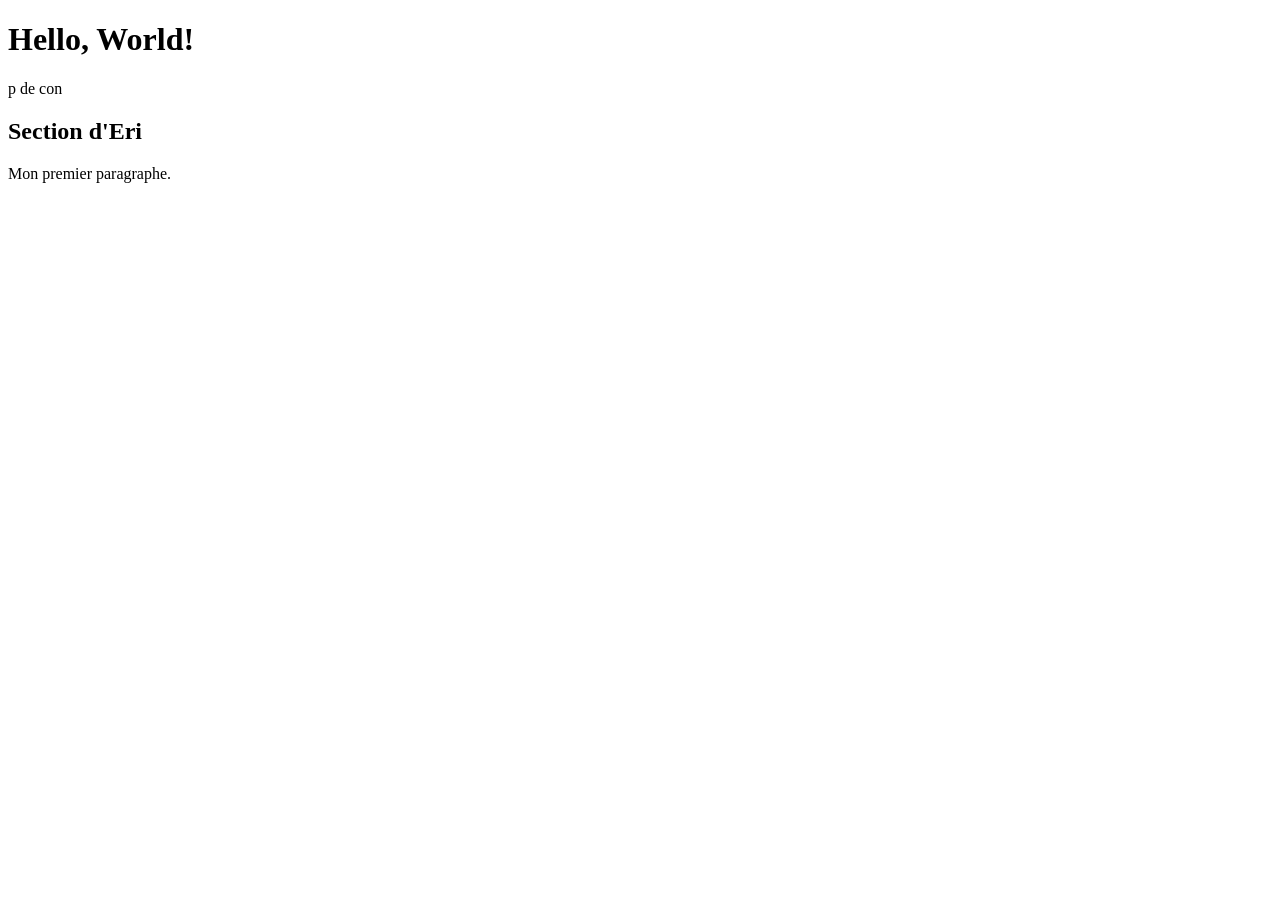
<file: index.html>
<!DOCTYPE html>
<html lang="en">
<head>
    <meta charset="UTF-8">
    <meta name="viewport" content="width=device-width, initial-scale=1.0">
    <title>Document</title>
</head>
<body>
    <h1>Hello, World!</h1>
    <p>p de con</p>

      <section>
       <h2>Section d'Eri</h2>
       <p>Mon premier paragraphe.</p>
   </section>

</body>
</html>
</file>
